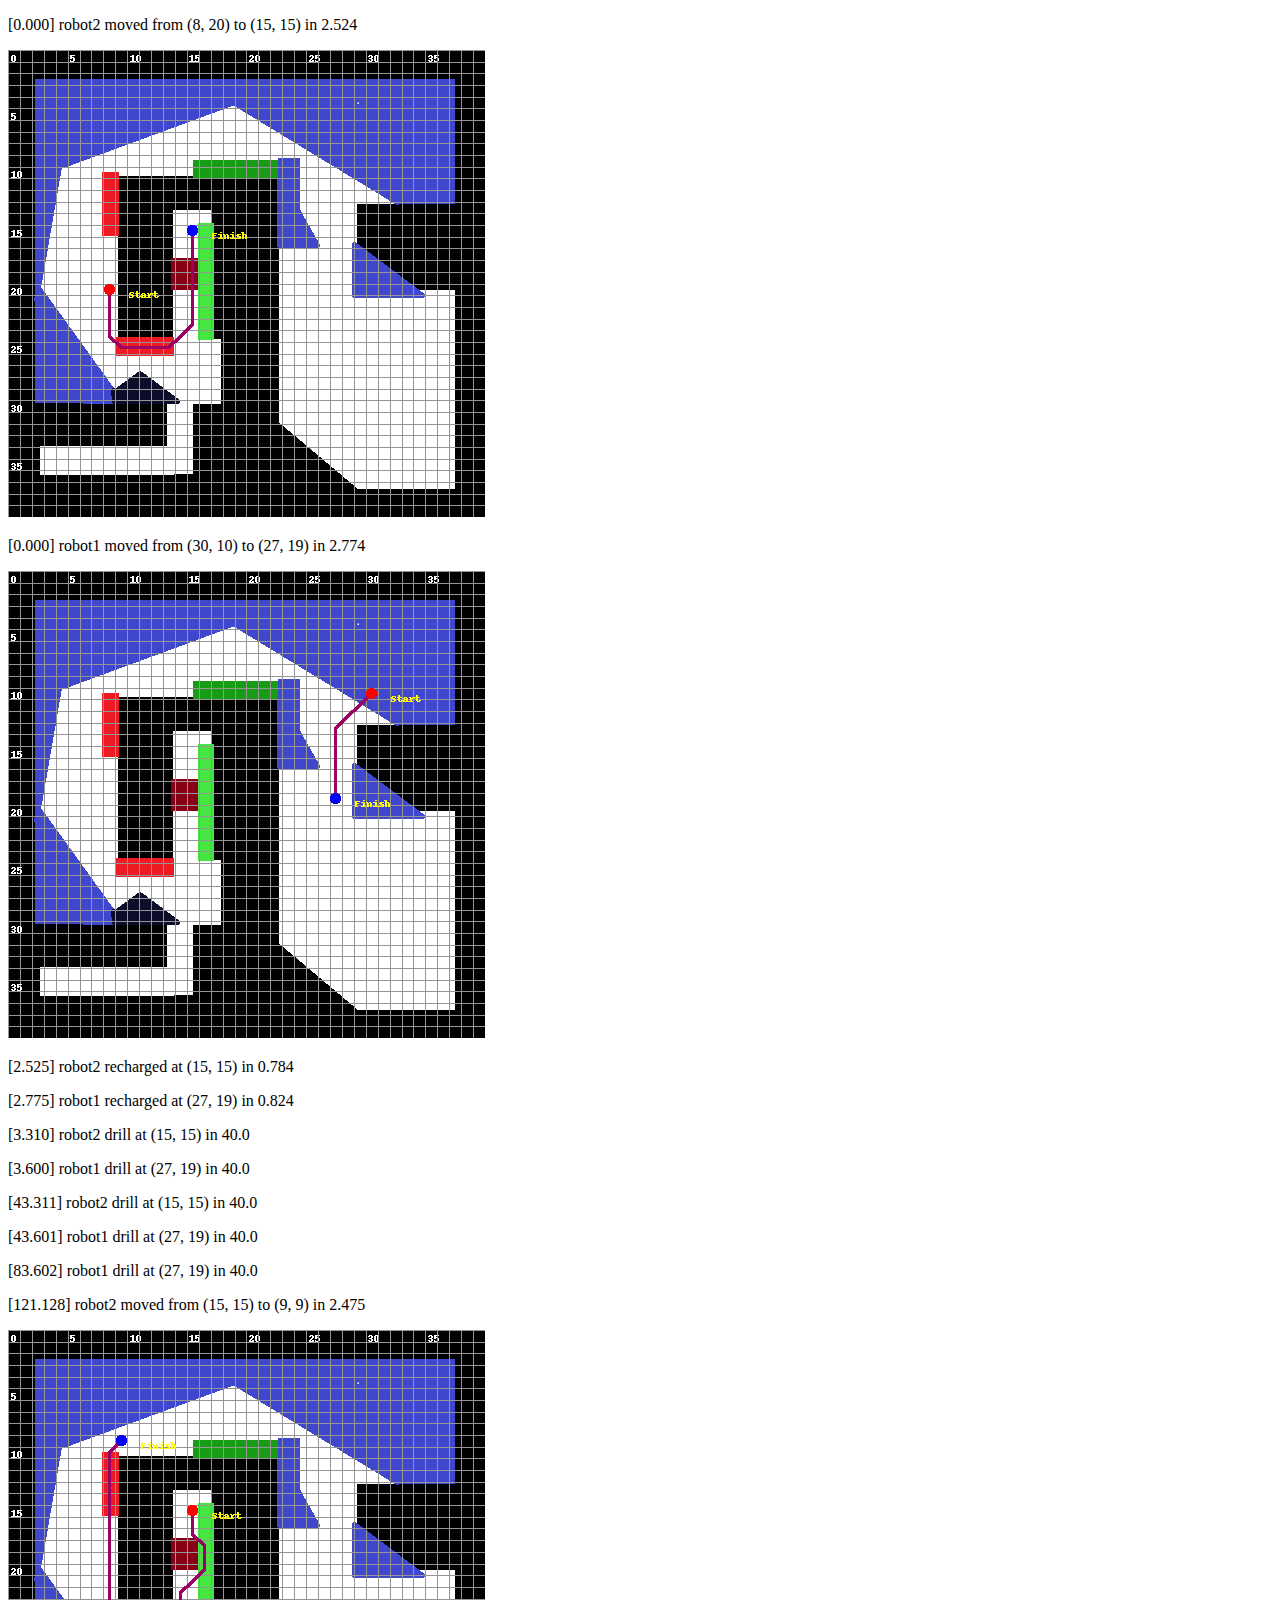
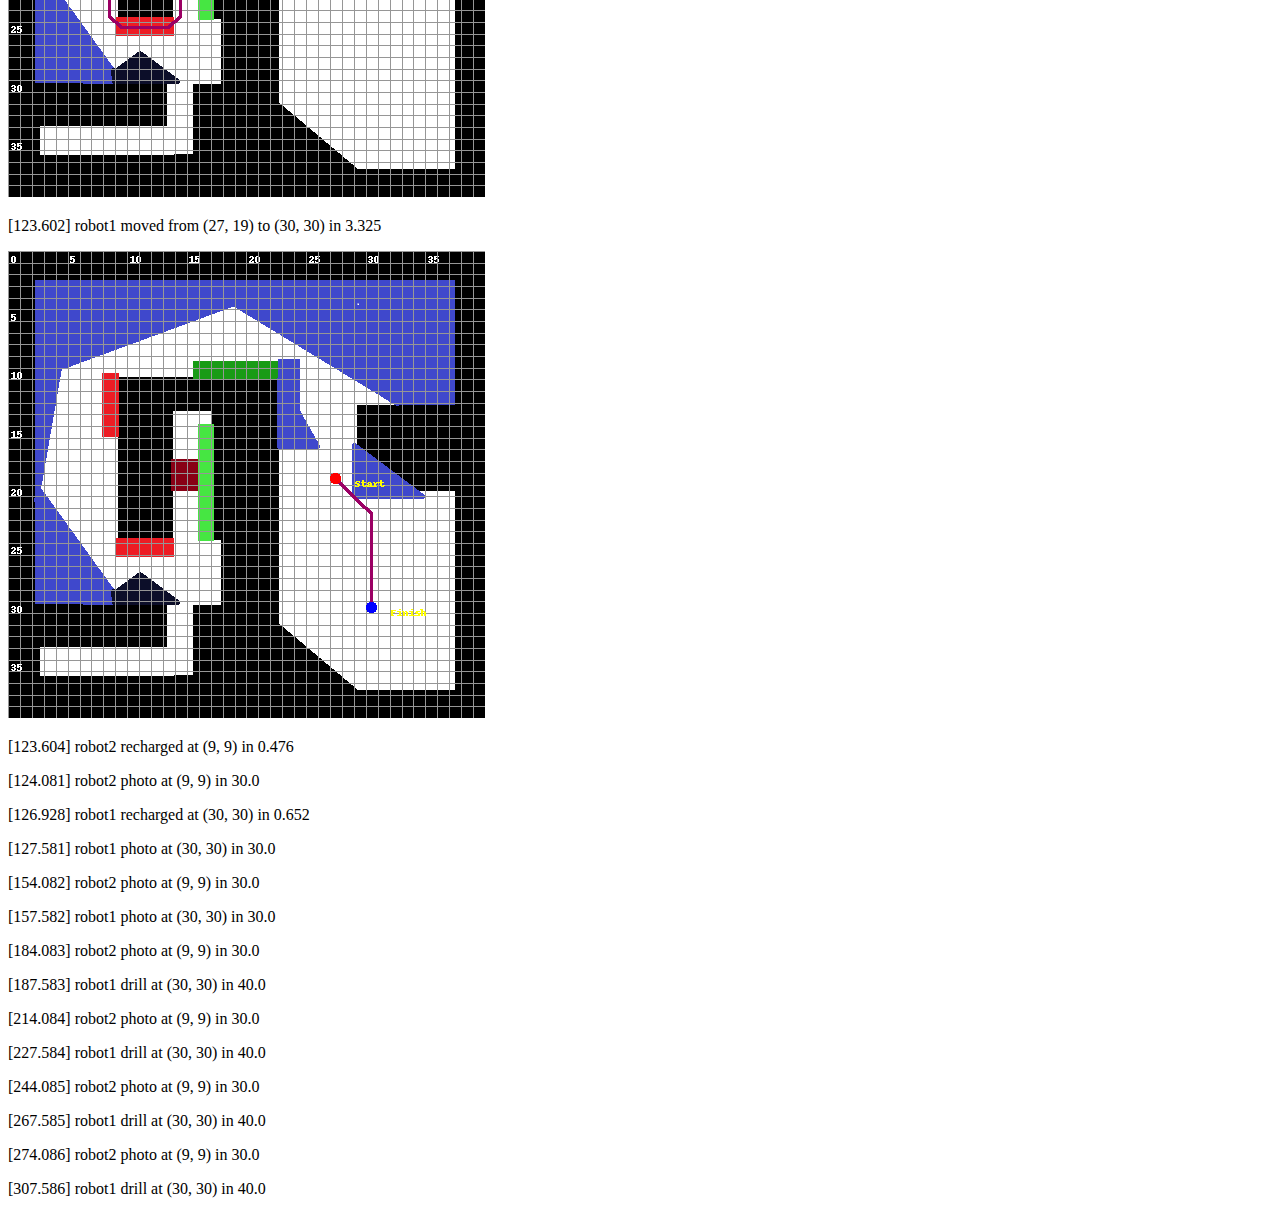
<file: LAB/P3/src/pddlRunner/problems/problem1/out.html>
<!DOCTYPE html><html><head></head><body>
<p>[0.000] robot2 moved from (8, 20) to (15, 15) in 2.524</p>
<img src='action_0.png'/>
<p>[0.000] robot1 moved from (30, 10) to (27, 19) in 2.774</p>
<img src='action_1.png'/>
<p>[2.525] robot2 recharged at (15, 15) in 0.784</p>
<p>[2.775] robot1 recharged at (27, 19) in 0.824</p>
<p>[3.310] robot2 drill at (15, 15) in 40.0</p>
<p>[3.600] robot1 drill at (27, 19) in 40.0</p>
<p>[43.311] robot2 drill at (15, 15) in 40.0</p>
<p>[43.601] robot1 drill at (27, 19) in 40.0</p>
<p>[83.602] robot1 drill at (27, 19) in 40.0</p>
<p>[121.128] robot2 moved from (15, 15) to (9, 9) in 2.475</p>
<img src='action_9.png'/>
<p>[123.602] robot1 moved from (27, 19) to (30, 30) in 3.325</p>
<img src='action_10.png'/>
<p>[123.604] robot2 recharged at (9, 9) in 0.476</p>
<p>[124.081] robot2 photo at (9, 9) in 30.0</p>
<p>[126.928] robot1 recharged at (30, 30) in 0.652</p>
<p>[127.581] robot1 photo at (30, 30) in 30.0</p>
<p>[154.082] robot2 photo at (9, 9) in 30.0</p>
<p>[157.582] robot1 photo at (30, 30) in 30.0</p>
<p>[184.083] robot2 photo at (9, 9) in 30.0</p>
<p>[187.583] robot1 drill at (30, 30) in 40.0</p>
<p>[214.084] robot2 photo at (9, 9) in 30.0</p>
<p>[227.584] robot1 drill at (30, 30) in 40.0</p>
<p>[244.085] robot2 photo at (9, 9) in 30.0</p>
<p>[267.585] robot1 drill at (30, 30) in 40.0</p>
<p>[274.086] robot2 photo at (9, 9) in 30.0</p>
<p>[307.586] robot1 drill at (30, 30) in 40.0</p>
</body></html>
</file>
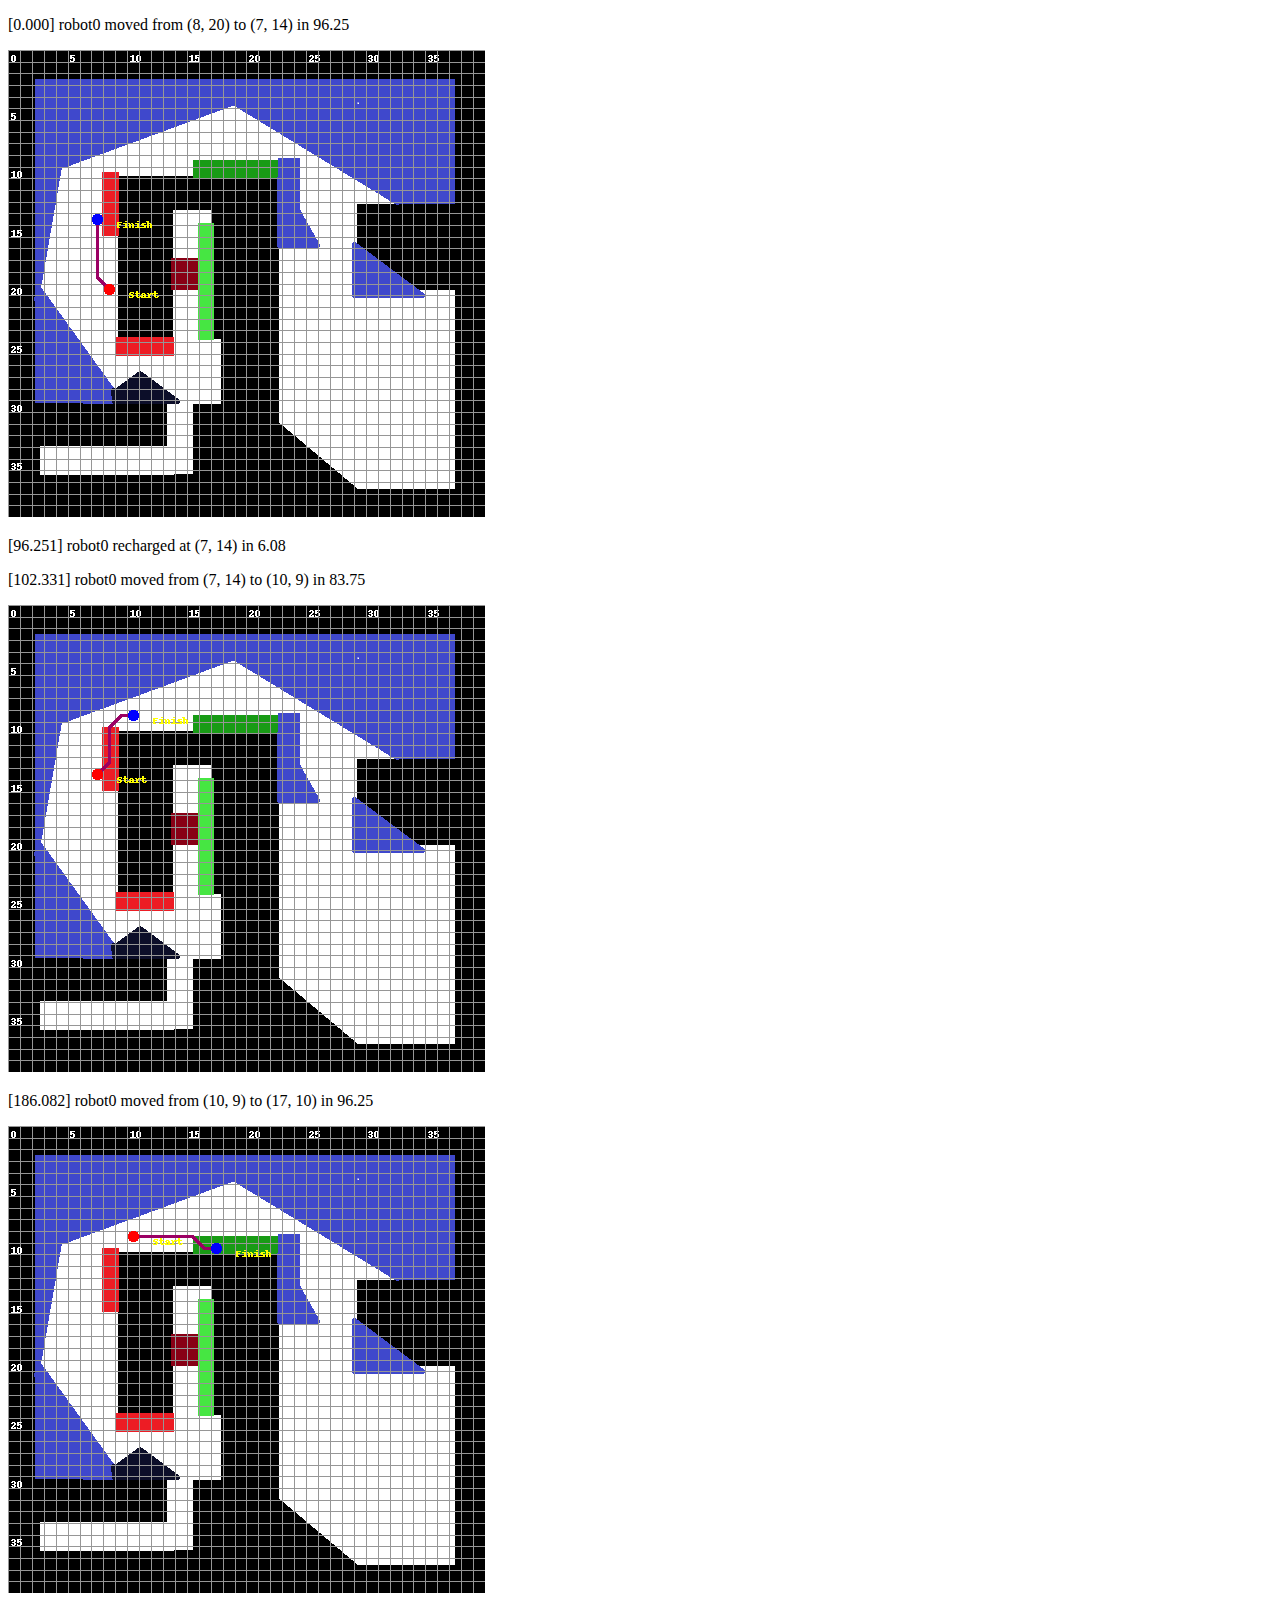
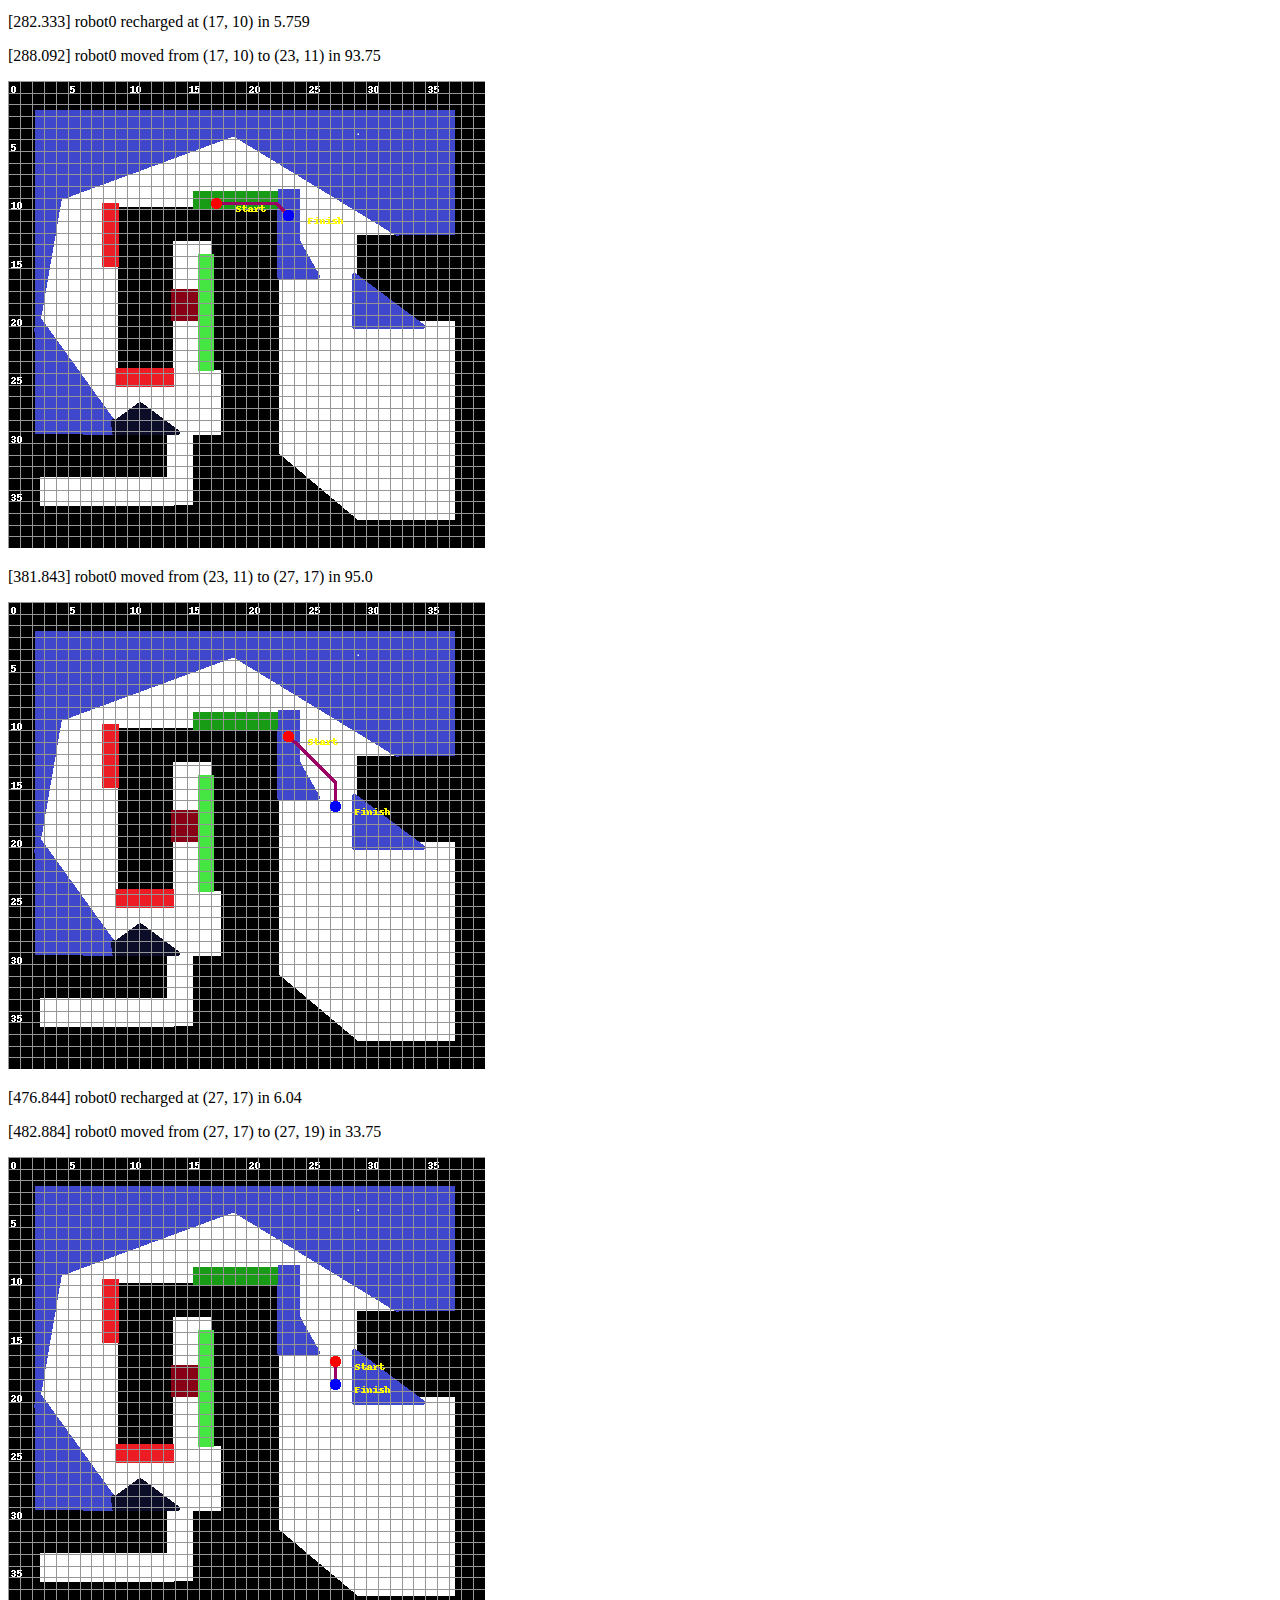
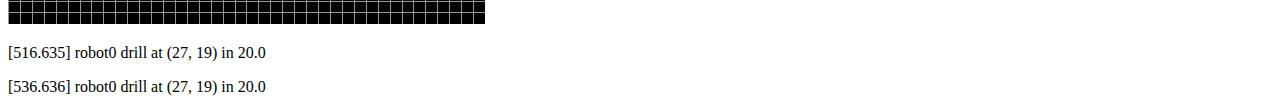
<file: LAB/P3/src/pddlRunner/problems/problem2/out.html>
<!DOCTYPE html><html><head></head><body>
<p>[0.000] robot0 moved from (8, 20) to (7, 14) in 96.25</p>
<img src='action_0.png'/>
<p>[96.251] robot0 recharged at (7, 14) in 6.08</p>
<p>[102.331] robot0 moved from (7, 14) to (10, 9) in 83.75</p>
<img src='action_2.png'/>
<p>[186.082] robot0 moved from (10, 9) to (17, 10) in 96.25</p>
<img src='action_3.png'/>
<p>[282.333] robot0 recharged at (17, 10) in 5.759</p>
<p>[288.092] robot0 moved from (17, 10) to (23, 11) in 93.75</p>
<img src='action_5.png'/>
<p>[381.843] robot0 moved from (23, 11) to (27, 17) in 95.0</p>
<img src='action_6.png'/>
<p>[476.844] robot0 recharged at (27, 17) in 6.04</p>
<p>[482.884] robot0 moved from (27, 17) to (27, 19) in 33.75</p>
<img src='action_8.png'/>
<p>[516.635] robot0 drill at (27, 19) in 20.0</p>
<p>[536.636] robot0 drill at (27, 19) in 20.0</p>
</body></html>
</file>
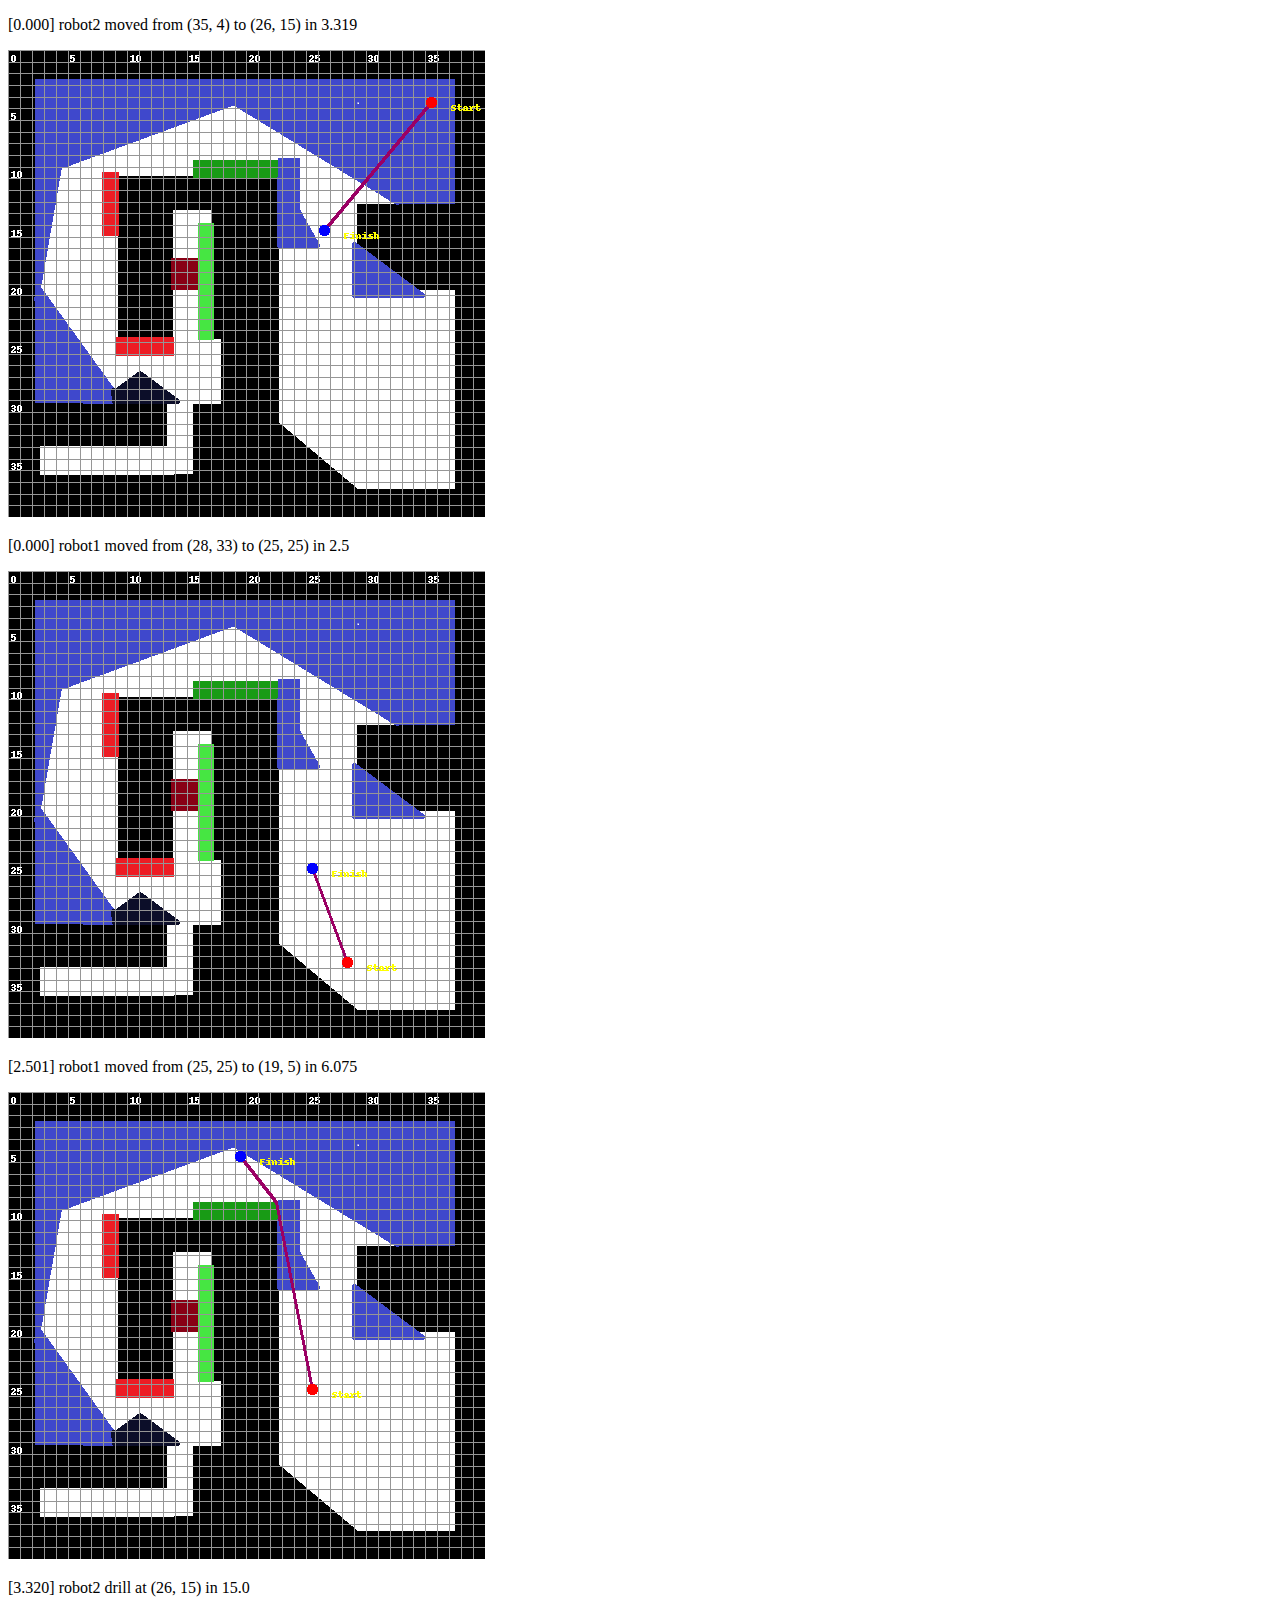
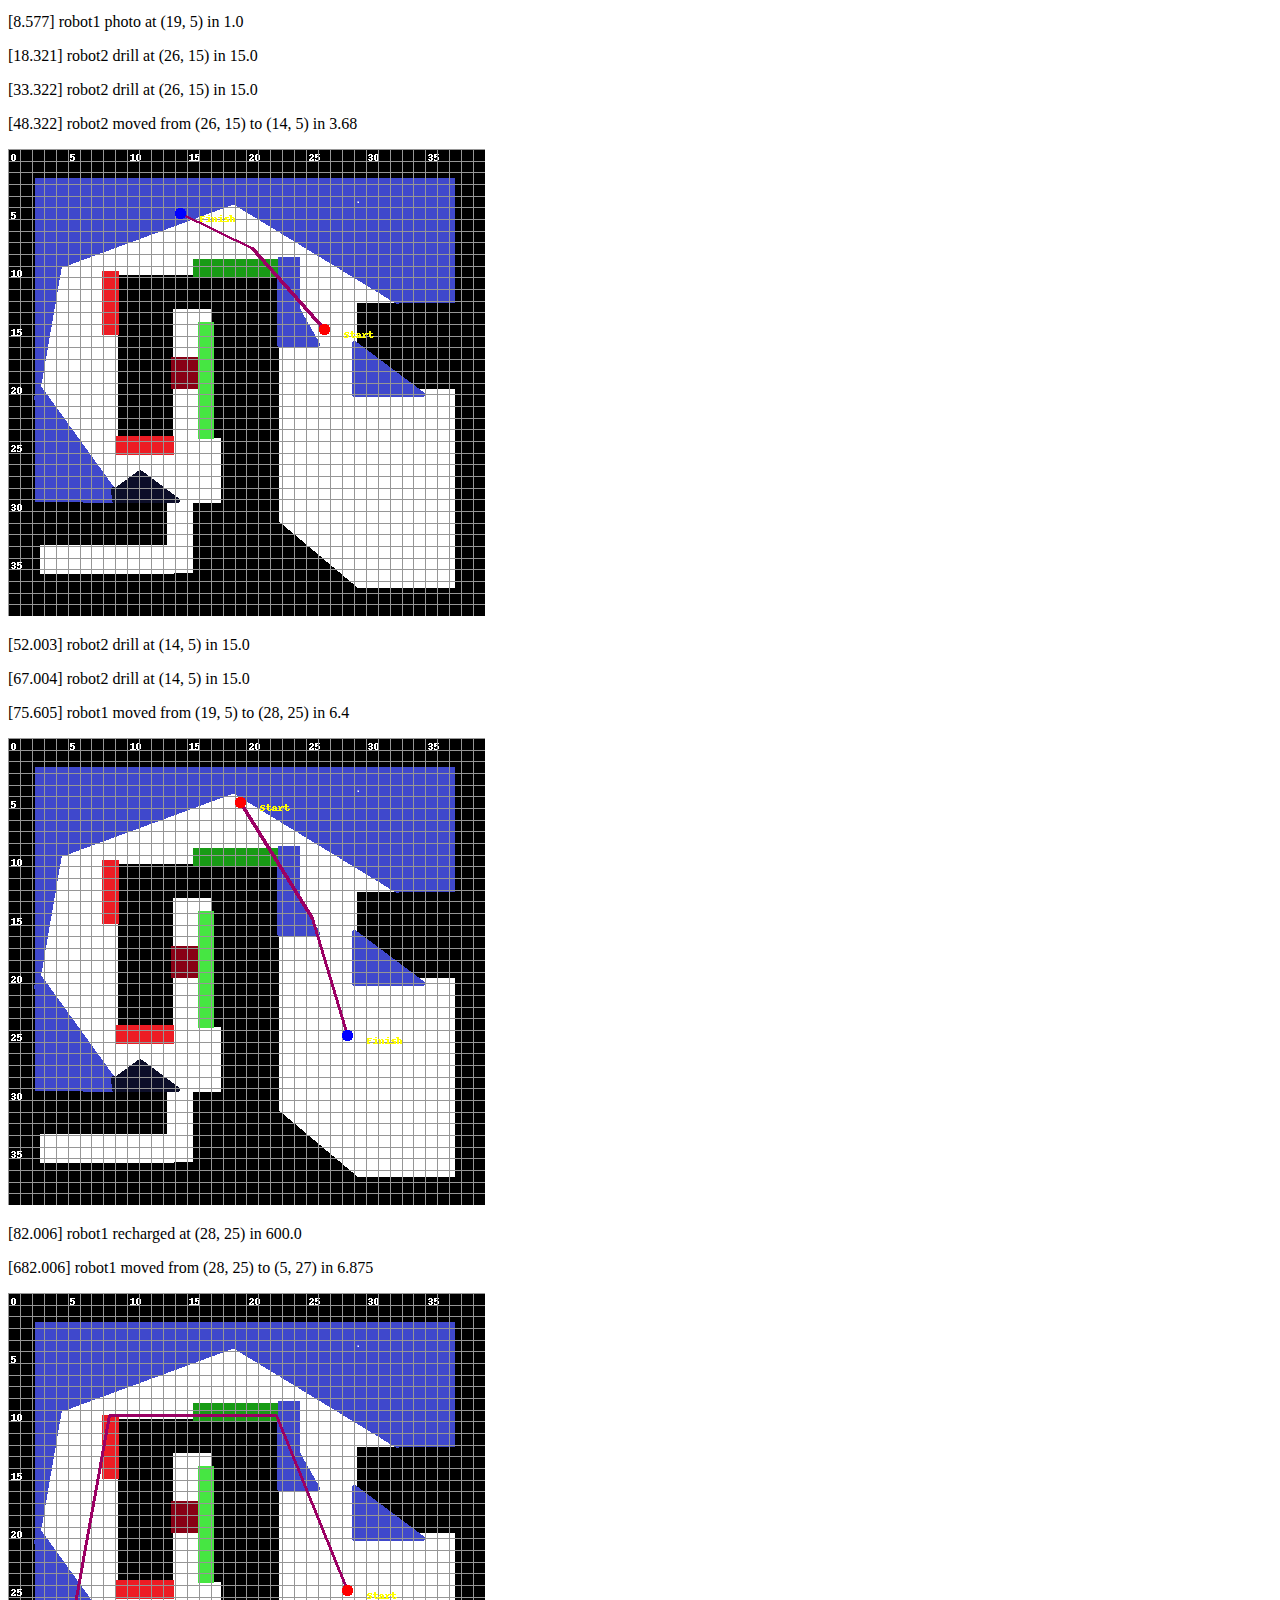
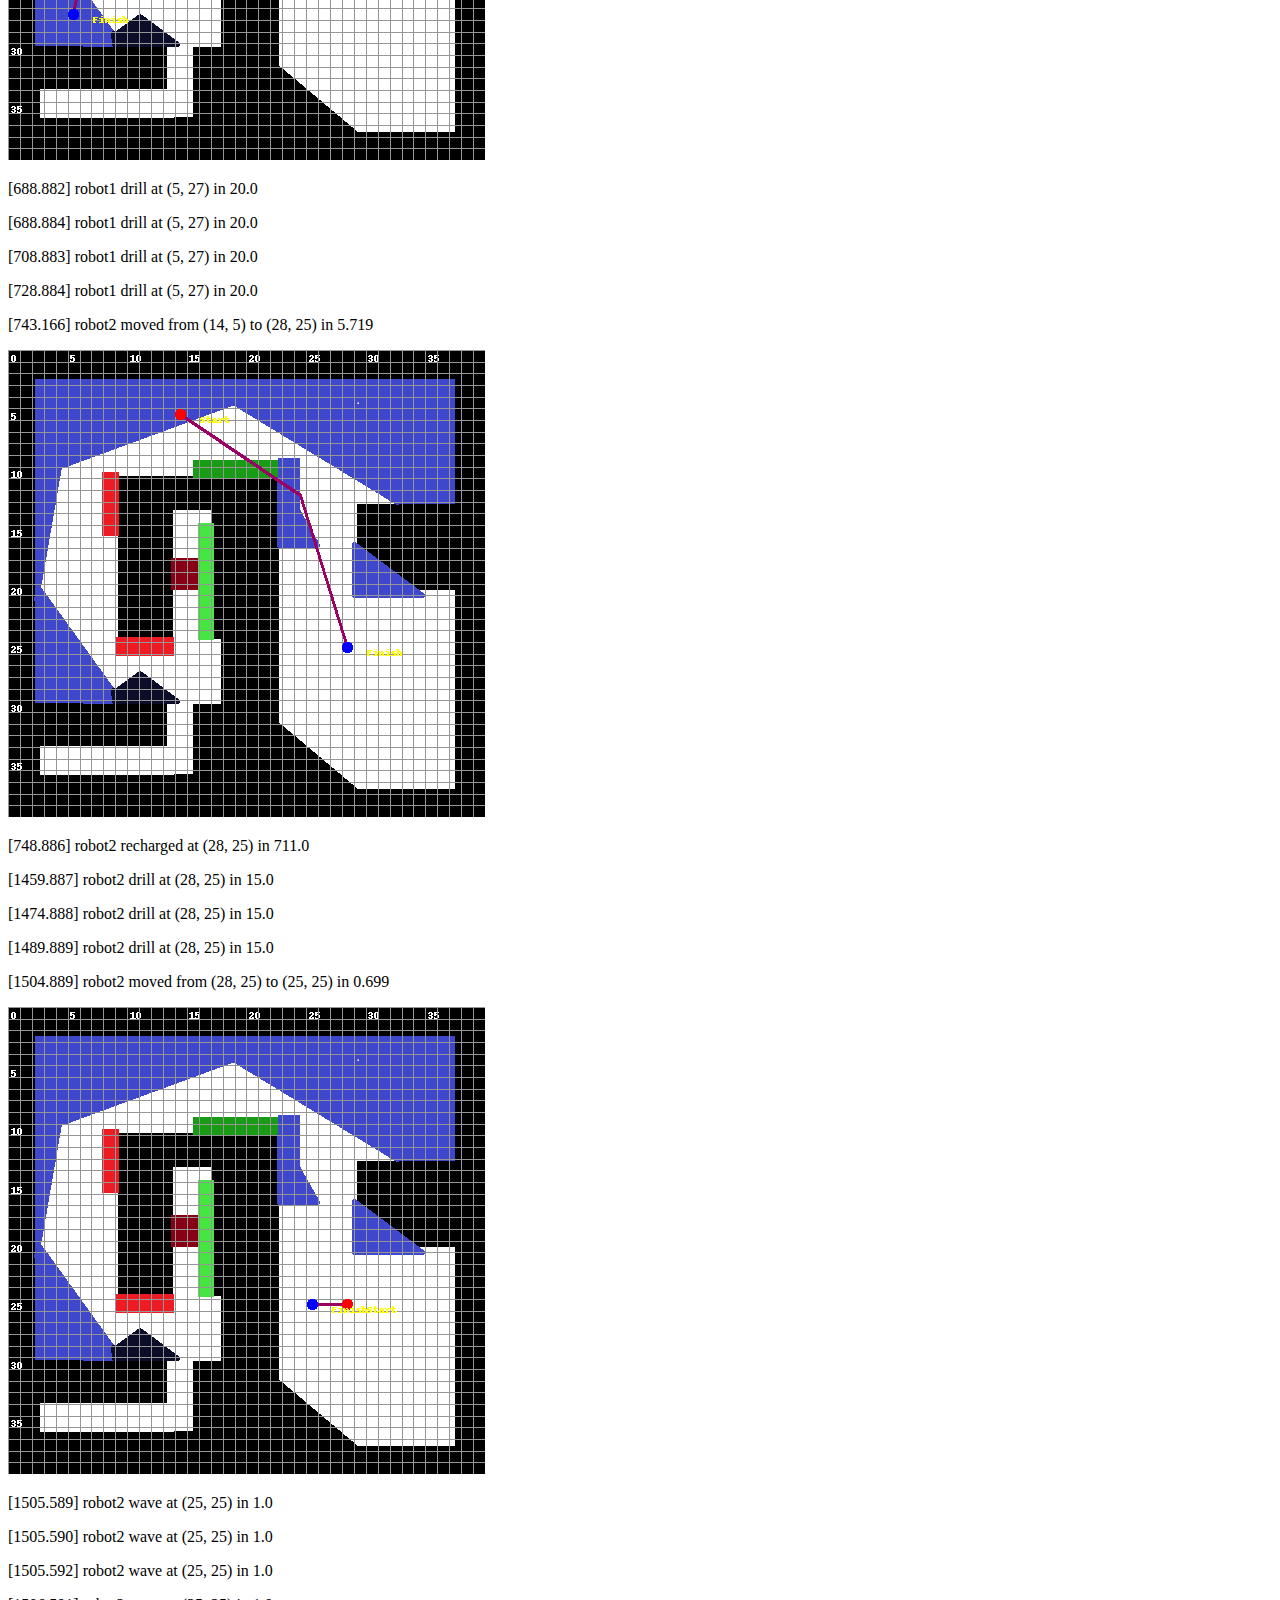
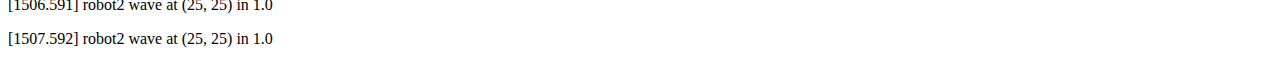
<file: LAB/P3/src/pddlRunner/problems/problem3/out.html>
<!DOCTYPE html><html><head></head><body>
<p>[0.000] robot2 moved from (35, 4) to (26, 15) in 3.319</p>
<img src='action_0.png'/>
<p>[0.000] robot1 moved from (28, 33) to (25, 25) in 2.5</p>
<img src='action_1.png'/>
<p>[2.501] robot1 moved from (25, 25) to (19, 5) in 6.075</p>
<img src='action_2.png'/>
<p>[3.320] robot2 drill at (26, 15) in 15.0</p>
<p>[8.577] robot1 photo at (19, 5) in 1.0</p>
<p>[18.321] robot2 drill at (26, 15) in 15.0</p>
<p>[33.322] robot2 drill at (26, 15) in 15.0</p>
<p>[48.322] robot2 moved from (26, 15) to (14, 5) in 3.68</p>
<img src='action_7.png'/>
<p>[52.003] robot2 drill at (14, 5) in 15.0</p>
<p>[67.004] robot2 drill at (14, 5) in 15.0</p>
<p>[75.605] robot1 moved from (19, 5) to (28, 25) in 6.4</p>
<img src='action_10.png'/>
<p>[82.006] robot1 recharged at (28, 25) in 600.0</p>
<p>[682.006] robot1 moved from (28, 25) to (5, 27) in 6.875</p>
<img src='action_12.png'/>
<p>[688.882] robot1 drill at (5, 27) in 20.0</p>
<p>[688.884] robot1 drill at (5, 27) in 20.0</p>
<p>[708.883] robot1 drill at (5, 27) in 20.0</p>
<p>[728.884] robot1 drill at (5, 27) in 20.0</p>
<p>[743.166] robot2 moved from (14, 5) to (28, 25) in 5.719</p>
<img src='action_17.png'/>
<p>[748.886] robot2 recharged at (28, 25) in 711.0</p>
<p>[1459.887] robot2 drill at (28, 25) in 15.0</p>
<p>[1474.888] robot2 drill at (28, 25) in 15.0</p>
<p>[1489.889] robot2 drill at (28, 25) in 15.0</p>
<p>[1504.889] robot2 moved from (28, 25) to (25, 25) in 0.699</p>
<img src='action_22.png'/>
<p>[1505.589] robot2 wave at (25, 25) in 1.0</p>
<p>[1505.590] robot2 wave at (25, 25) in 1.0</p>
<p>[1505.592] robot2 wave at (25, 25) in 1.0</p>
<p>[1506.591] robot2 wave at (25, 25) in 1.0</p>
<p>[1507.592] robot2 wave at (25, 25) in 1.0</p>
</body></html>
</file>
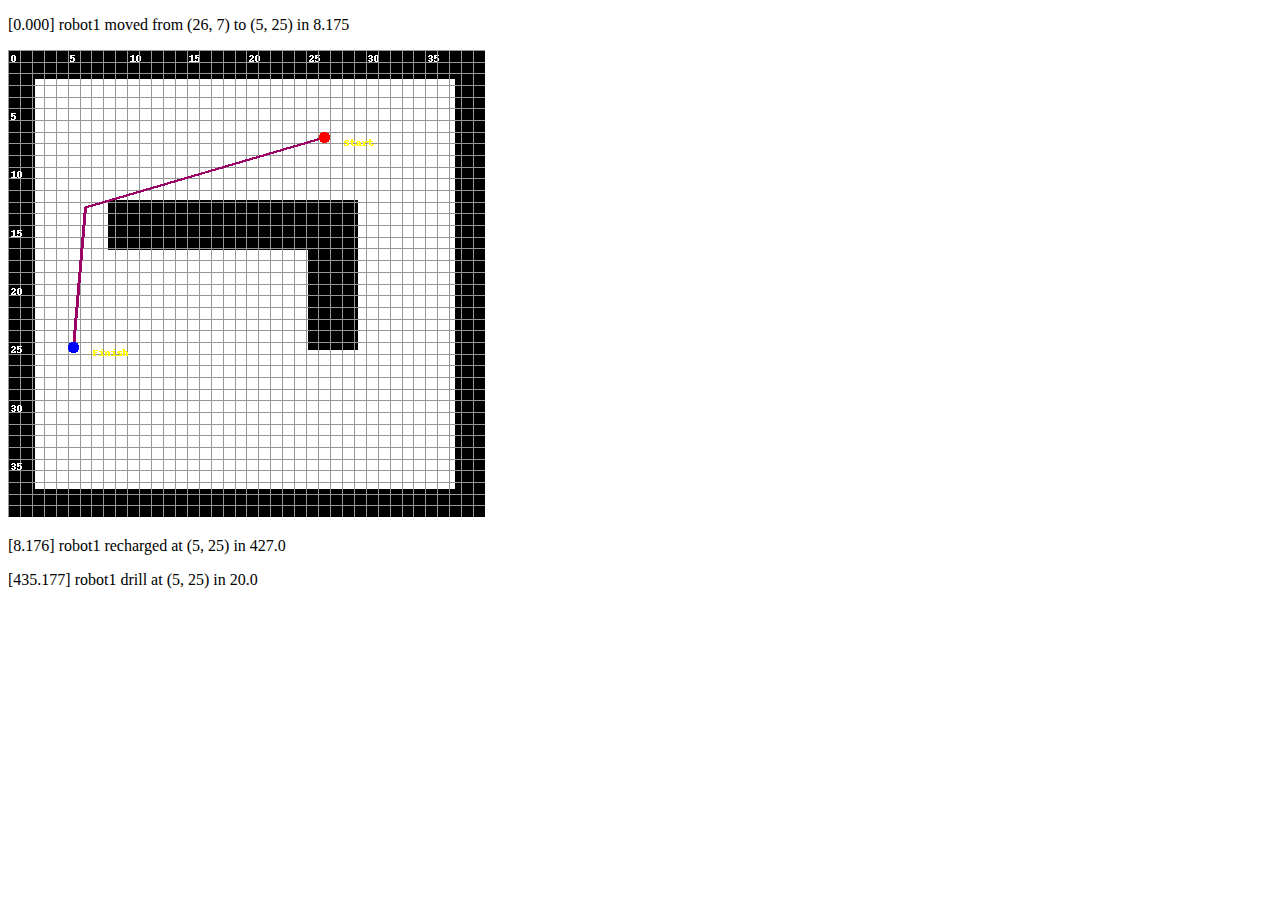
<file: LAB/P3/src/pddlRunner/problems/problem4/out.html>
<!DOCTYPE html><html><head></head><body>
<p>[0.000] robot1 moved from (26, 7) to (5, 25) in 8.175</p>
<img src='action_0.png'/>
<p>[8.176] robot1 recharged at (5, 25) in 427.0</p>
<p>[435.177] robot1 drill at (5, 25) in 20.0</p>
</body></html>
</file>
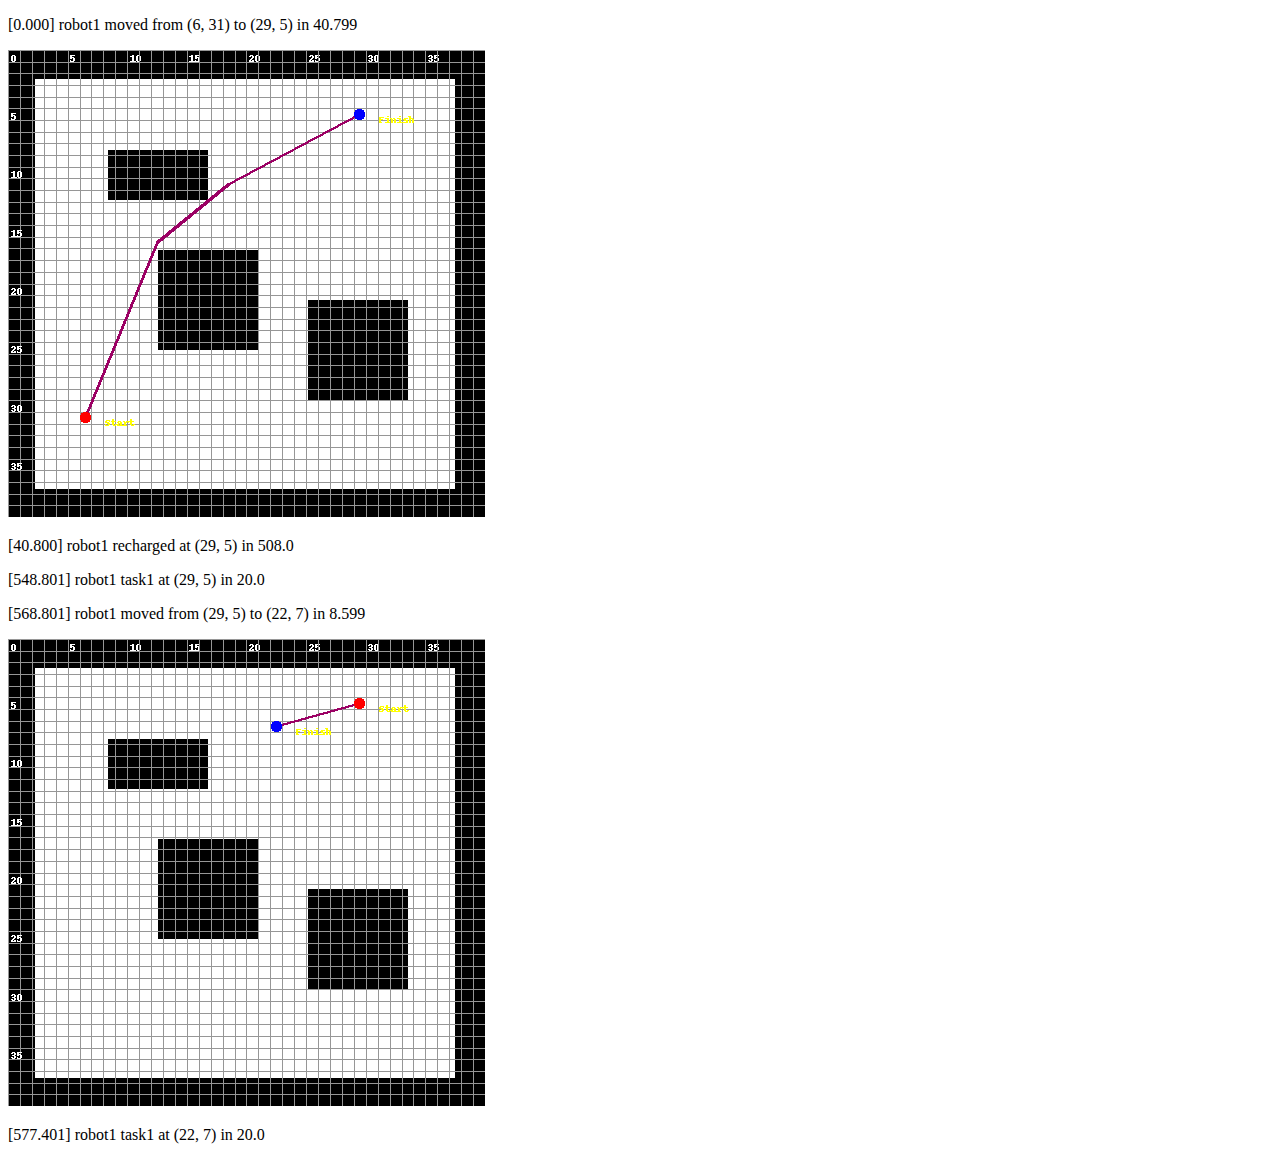
<file: LAB/P3/src/pddlRunner/problems/problem5/out.html>
<!DOCTYPE html><html><head></head><body>
<p>[0.000] robot1 moved from (6, 31) to (29, 5) in 40.799</p>
<img src='action_0.png'/>
<p>[40.800] robot1 recharged at (29, 5) in 508.0</p>
<p>[548.801] robot1 task1 at (29, 5) in 20.0</p>
<p>[568.801] robot1 moved from (29, 5) to (22, 7) in 8.599</p>
<img src='action_3.png'/>
<p>[577.401] robot1 task1 at (22, 7) in 20.0</p>
</body></html>
</file>
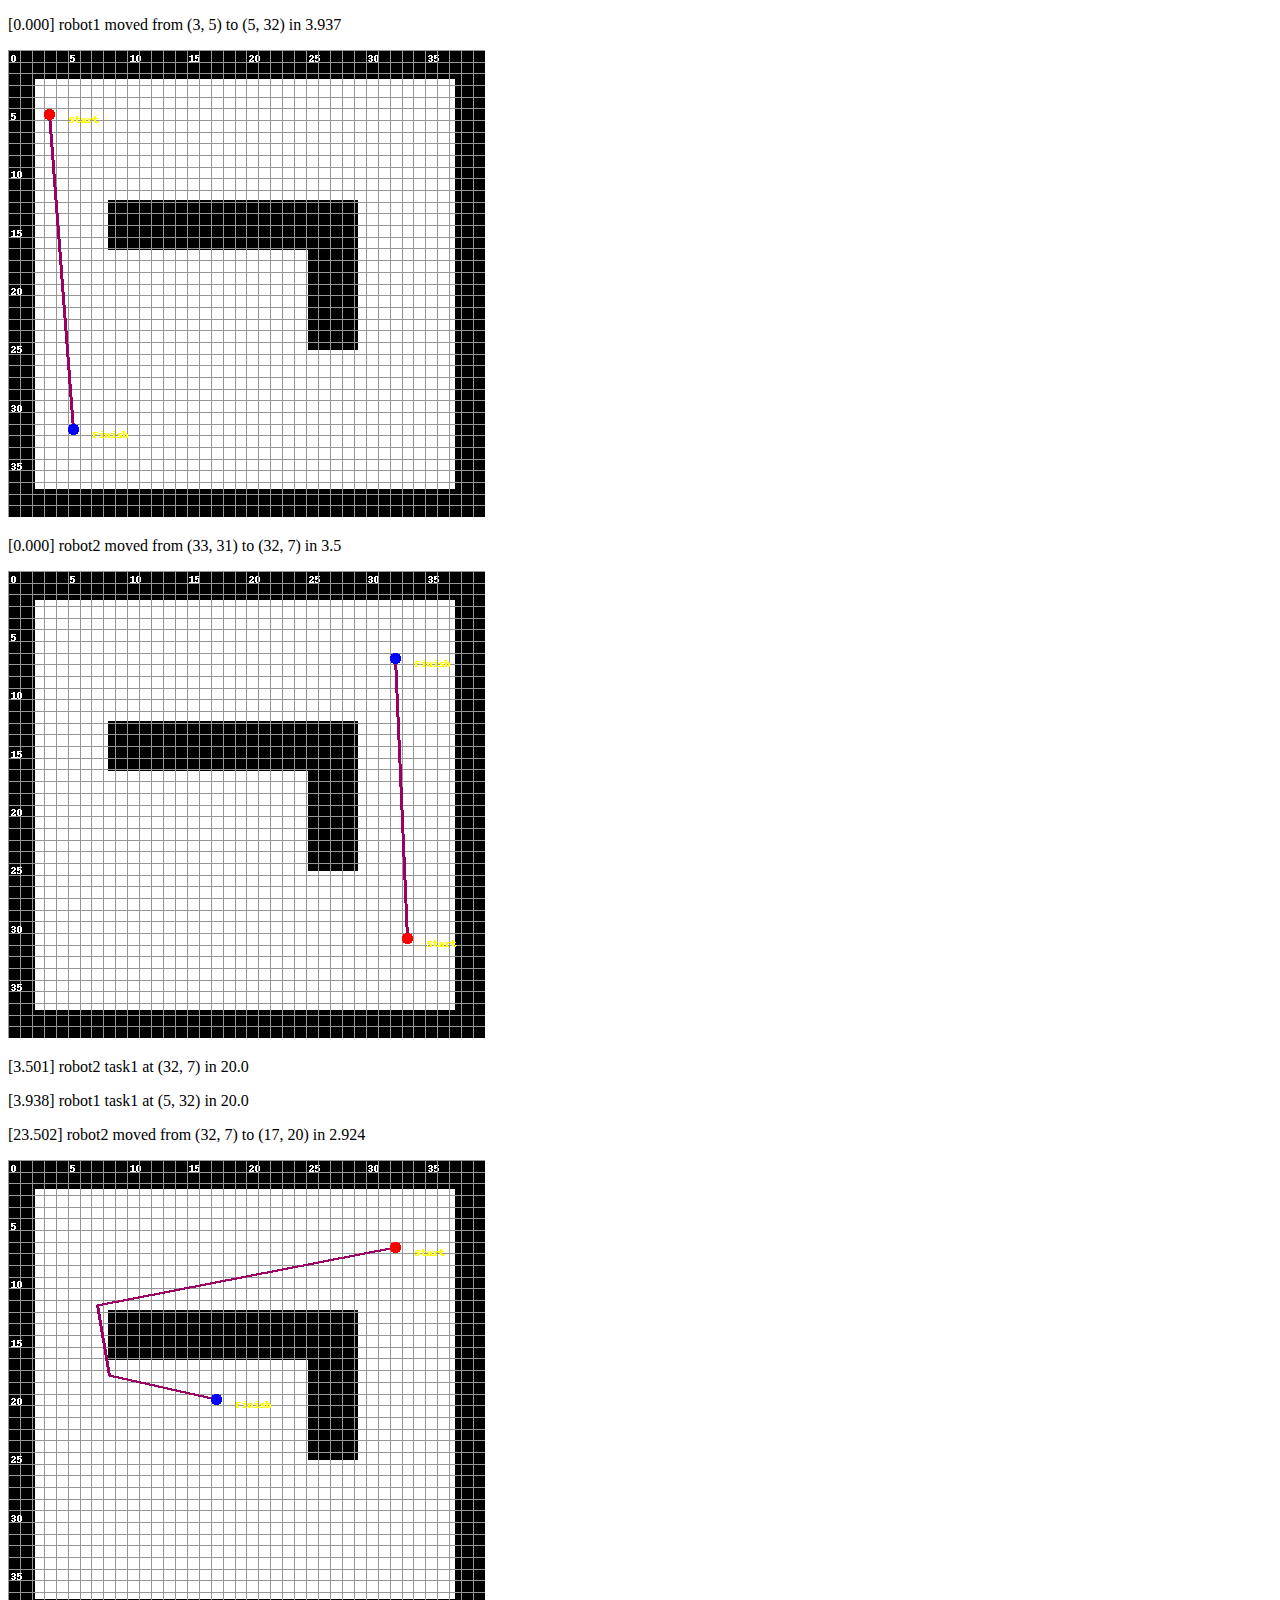
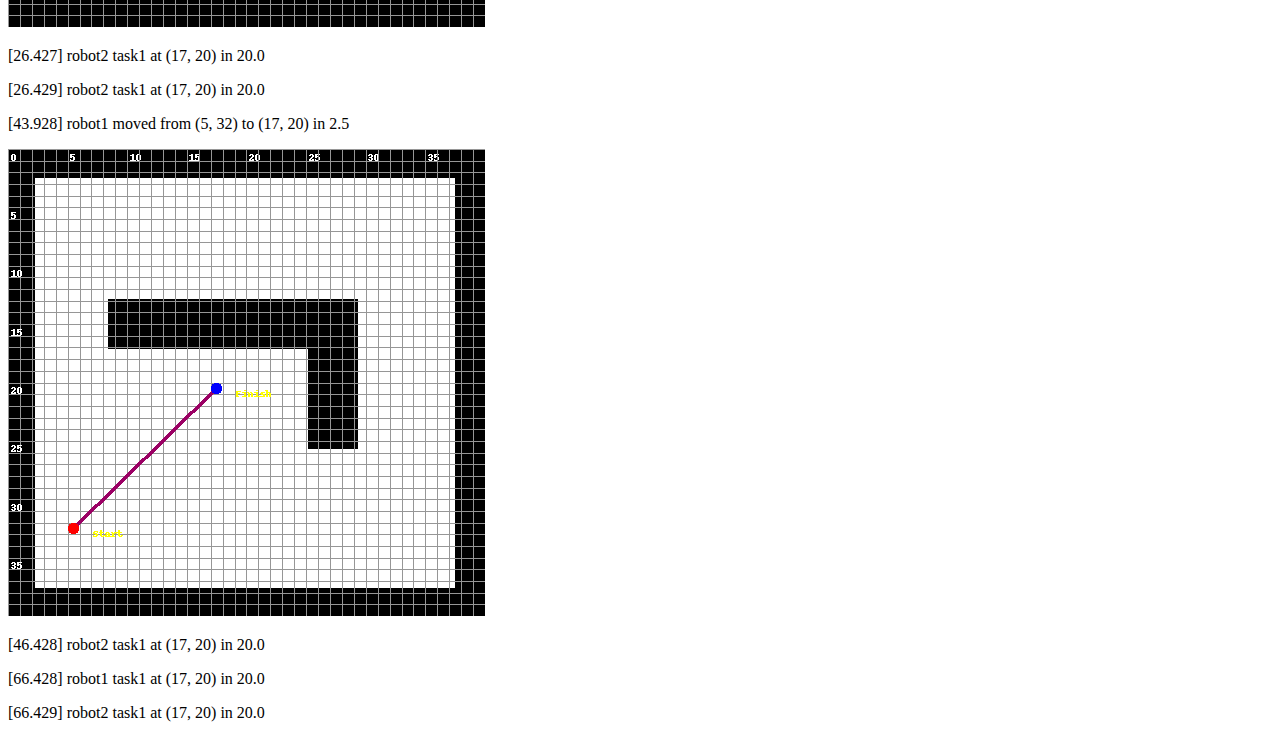
<file: LAB/P3/src/pddlRunner/problems/problem6/out.html>
<!DOCTYPE html><html><head></head><body>
<p>[0.000] robot1 moved from (3, 5) to (5, 32) in 3.937</p>
<img src='action_0.png'/>
<p>[0.000] robot2 moved from (33, 31) to (32, 7) in 3.5</p>
<img src='action_1.png'/>
<p>[3.501] robot2 task1 at (32, 7) in 20.0</p>
<p>[3.938] robot1 task1 at (5, 32) in 20.0</p>
<p>[23.502] robot2 moved from (32, 7) to (17, 20) in 2.924</p>
<img src='action_4.png'/>
<p>[26.427] robot2 task1 at (17, 20) in 20.0</p>
<p>[26.429] robot2 task1 at (17, 20) in 20.0</p>
<p>[43.928] robot1 moved from (5, 32) to (17, 20) in 2.5</p>
<img src='action_7.png'/>
<p>[46.428] robot2 task1 at (17, 20) in 20.0</p>
<p>[66.428] robot1 task1 at (17, 20) in 20.0</p>
<p>[66.429] robot2 task1 at (17, 20) in 20.0</p>
</body></html>
</file>
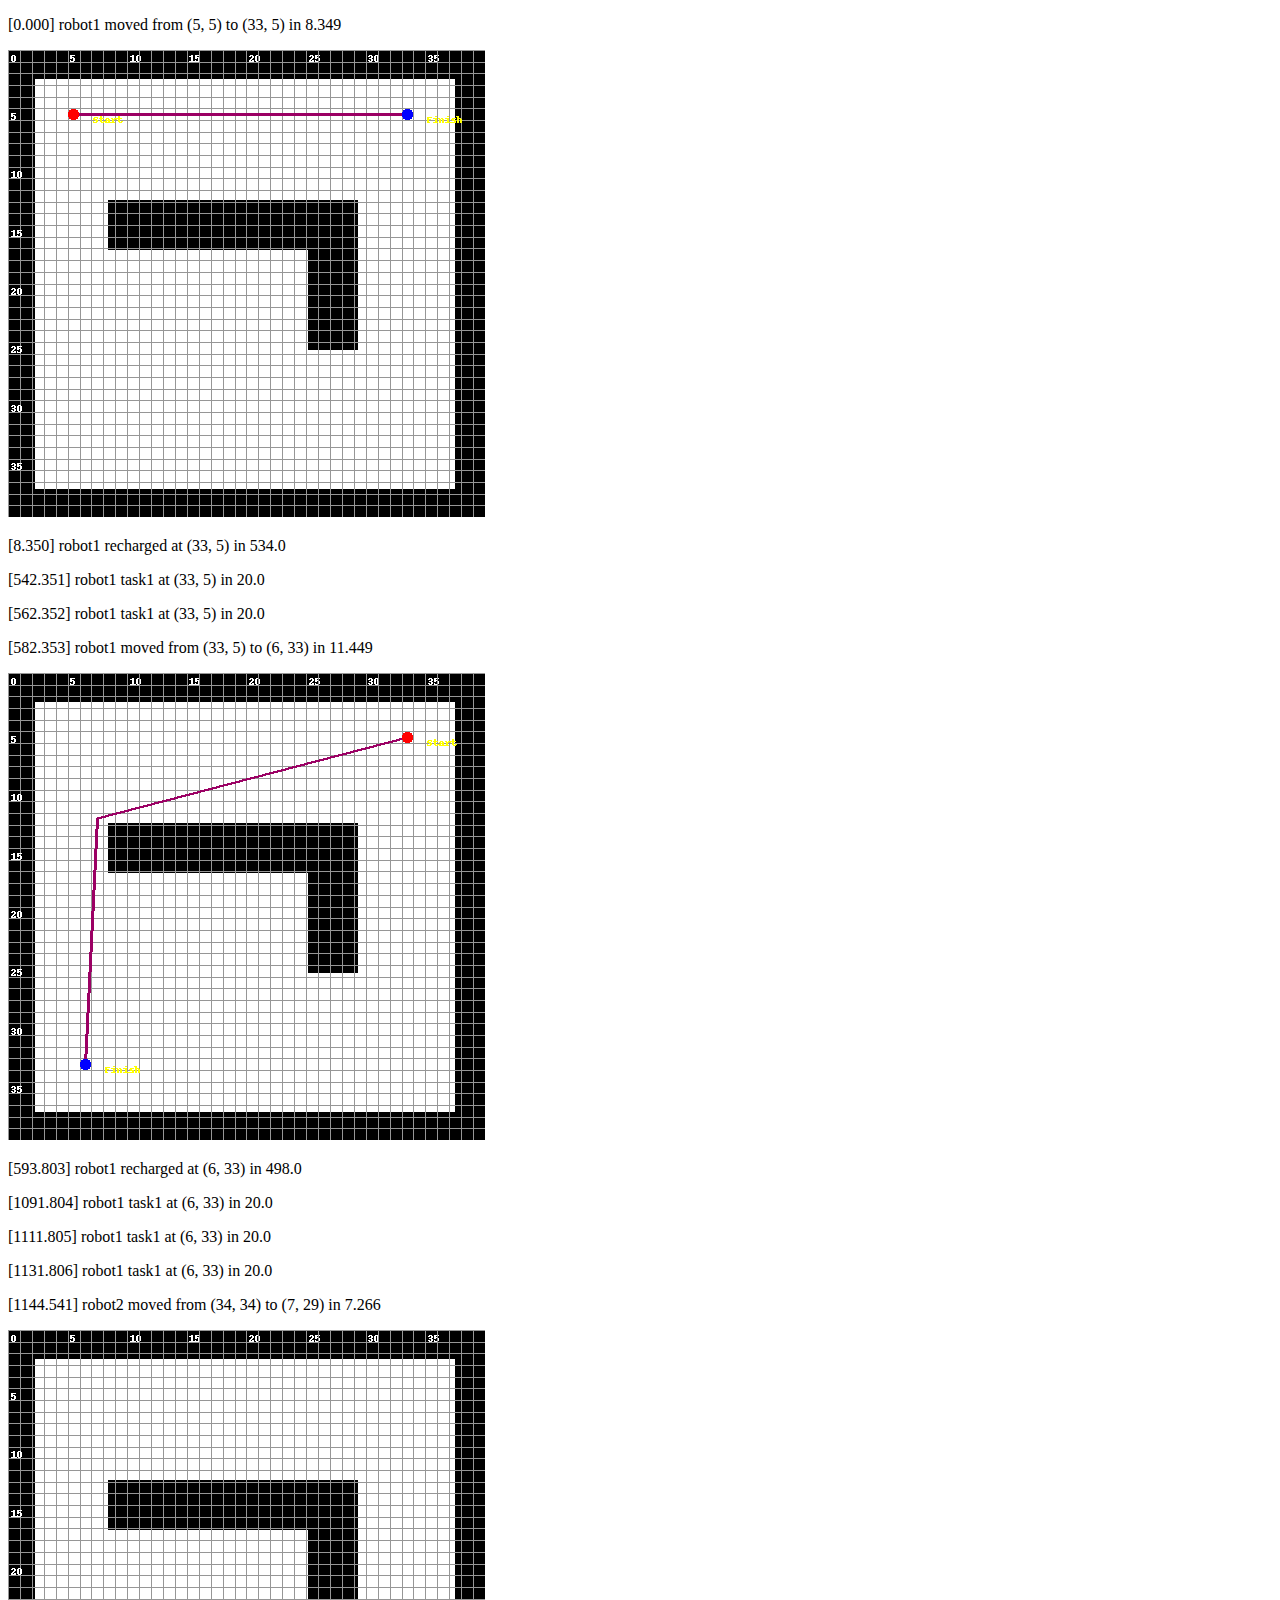
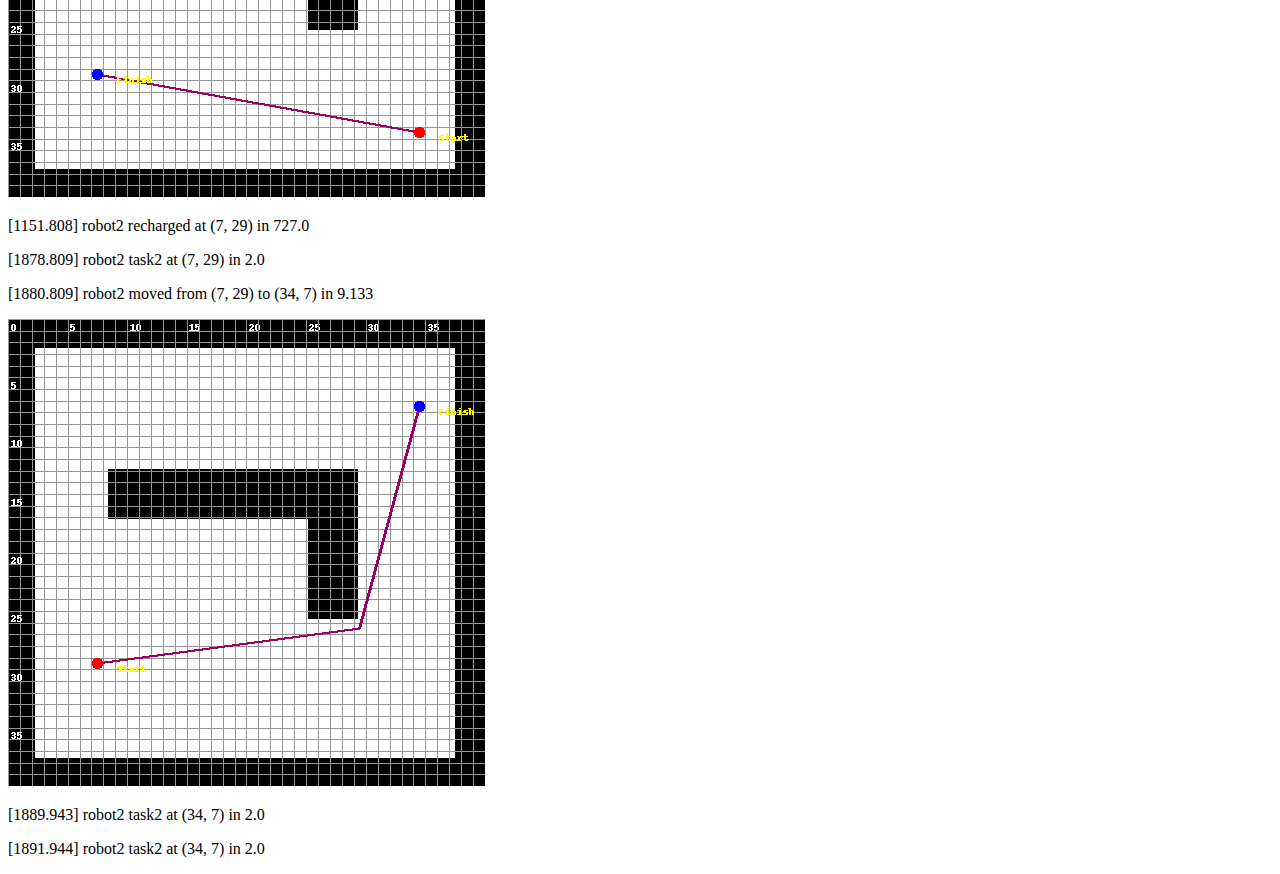
<file: LAB/P3/src/pddlRunner/problems/problem7/out.html>
<!DOCTYPE html><html><head></head><body>
<p>[0.000] robot1 moved from (5, 5) to (33, 5) in 8.349</p>
<img src='action_0.png'/>
<p>[8.350] robot1 recharged at (33, 5) in 534.0</p>
<p>[542.351] robot1 task1 at (33, 5) in 20.0</p>
<p>[562.352] robot1 task1 at (33, 5) in 20.0</p>
<p>[582.353] robot1 moved from (33, 5) to (6, 33) in 11.449</p>
<img src='action_4.png'/>
<p>[593.803] robot1 recharged at (6, 33) in 498.0</p>
<p>[1091.804] robot1 task1 at (6, 33) in 20.0</p>
<p>[1111.805] robot1 task1 at (6, 33) in 20.0</p>
<p>[1131.806] robot1 task1 at (6, 33) in 20.0</p>
<p>[1144.541] robot2 moved from (34, 34) to (7, 29) in 7.266</p>
<img src='action_9.png'/>
<p>[1151.808] robot2 recharged at (7, 29) in 727.0</p>
<p>[1878.809] robot2 task2 at (7, 29) in 2.0</p>
<p>[1880.809] robot2 moved from (7, 29) to (34, 7) in 9.133</p>
<img src='action_12.png'/>
<p>[1889.943] robot2 task2 at (34, 7) in 2.0</p>
<p>[1891.944] robot2 task2 at (34, 7) in 2.0</p>
</body></html>
</file>
